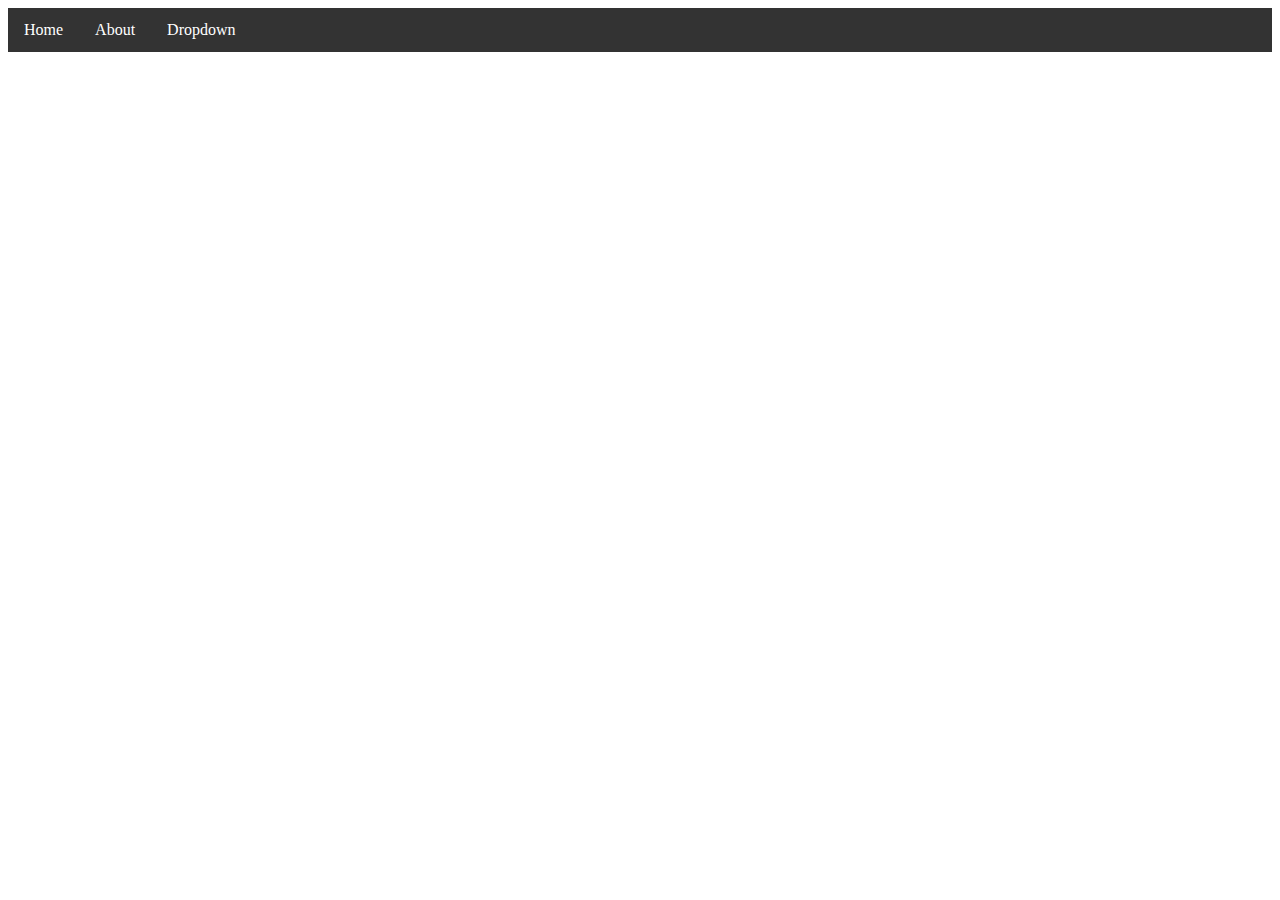
<file: index.html>
<!DOCTYPE html>
<html lang="en">
<head>
    <meta charset="UTF-8">
    <meta name="viewport" content="width=device-width, initial-scale=1.0">
    <title>dropdown</title>
    <link rel="stylesheet" href="main.css">
</head>
<body>
    <ul>
        <li><a href="#">Home</a></li>
        <li><a href="#">About</a></li>
        <li class="dropdown" >
            <a class="drp-btn" href="#">Dropdown</a>
            <div class="dropdown-content">
                <a href="#">Link1</a>
                <a href="#">Link2</a>
                <a href="#">Link3</a>
            </div>
        </li>
    </ul>
    
</body>
</html>
</file>
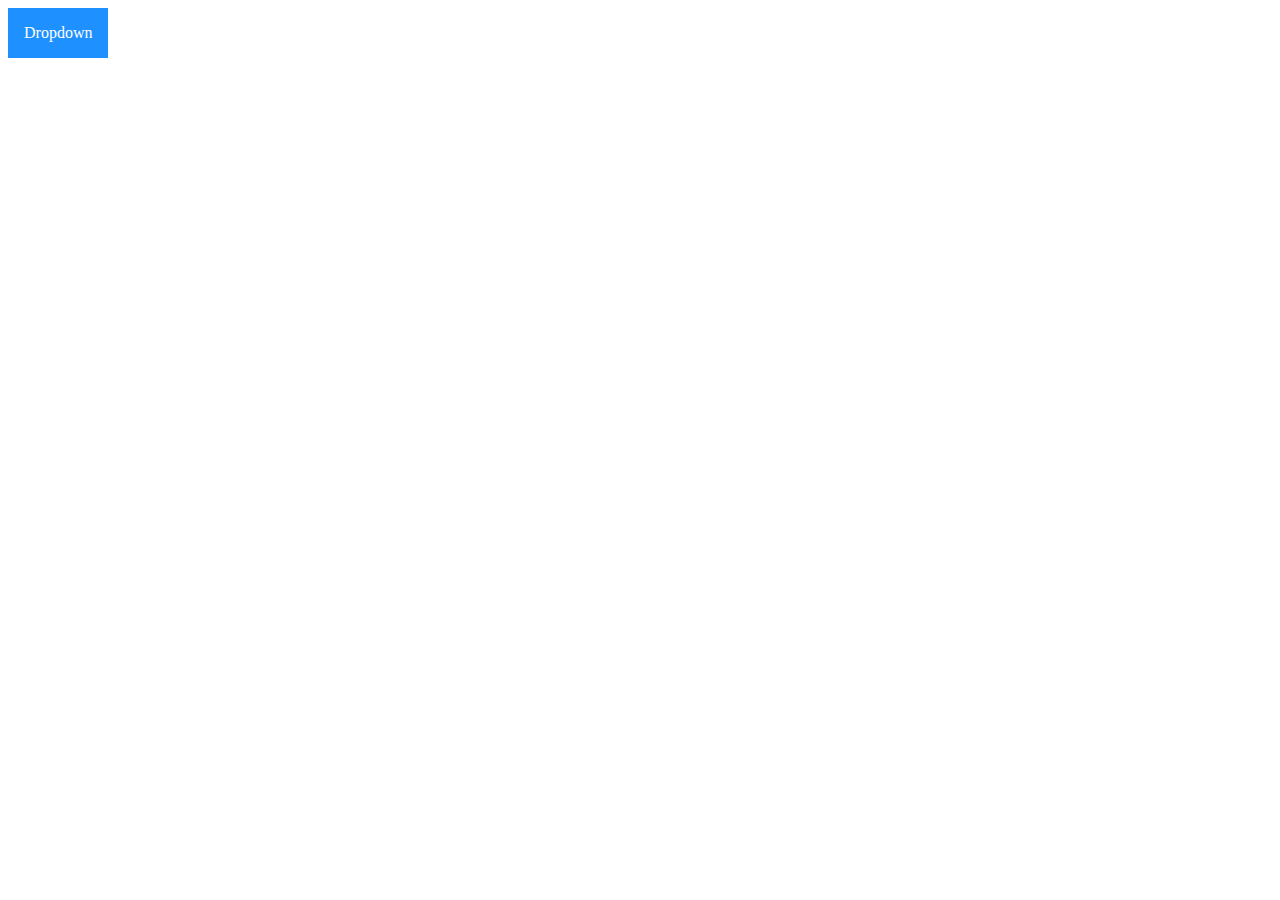
<file: drop-down.html>
<!DOCTYPE html>
<html lang="en">
<head>
    <meta charset="UTF-8">
    <meta name="viewport" content="width=device-width, initial-scale=1.0">
    <title>Only Dropdown menu</title>
    <link rel="stylesheet" href="drop-down.css">
</head>
<body>
   <div class="dropdown">
       <div class="dropbtn">Dropdown</div>
       <div class="dropdown-content">
           <a href="#">Link1</a>
           <a href="#">Link2</a>
           <a href="#">Link3</a>
       </div>
   </div>
    
</body>
</html>
</file>
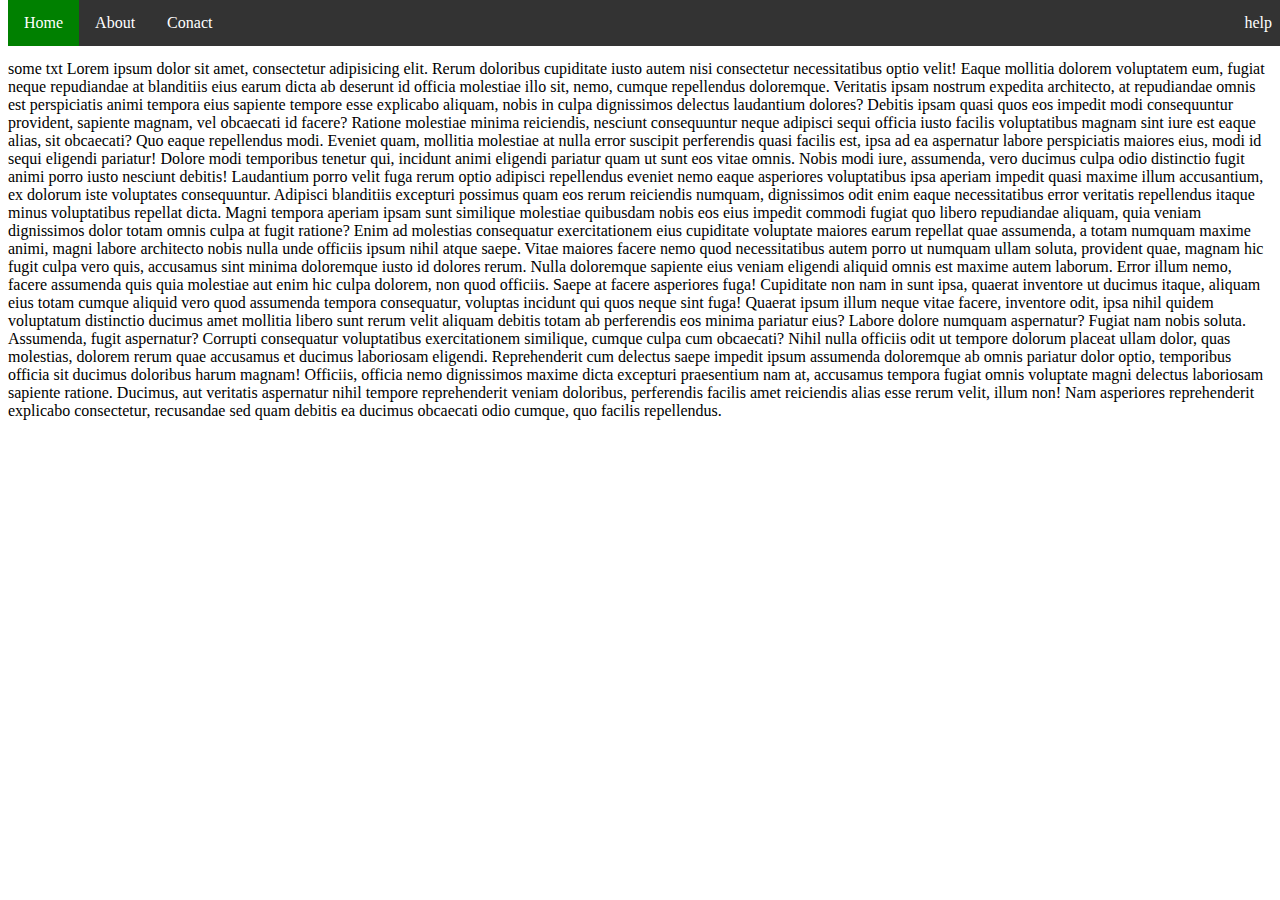
<file: hor-nav-bar.html>
<!DOCTYPE html>
<html lang="en">
<head>
    <meta charset="UTF-8">
    <meta name="viewport" content="width=device-width, initial-scale=1.0">
    <title>hor-nav-bar</title>
    <link rel="stylesheet" href="hor-nav-bar.css">
</head>
<body>
    <ul>
        <li ><a class="active" href="#"  >Home</a></li>
        <li><a href="#">About</a></li>
        <li><a href="#">Conact</a></li>
        <li style="float: right;"><a href="#">help</a></li>
    </ul><br><br>
    <p>some txt Lorem ipsum dolor sit amet, consectetur adipisicing elit. Rerum doloribus cupiditate iusto autem nisi consectetur necessitatibus optio velit! Eaque mollitia dolorem voluptatem eum, fugiat neque repudiandae at blanditiis eius earum dicta ab deserunt id officia molestiae illo sit, nemo, cumque repellendus doloremque. Veritatis ipsam nostrum expedita architecto, at repudiandae omnis est perspiciatis animi tempora eius sapiente tempore esse explicabo aliquam, nobis in culpa dignissimos delectus laudantium dolores? Debitis ipsam quasi quos eos impedit modi consequuntur provident, sapiente magnam, vel obcaecati id facere? Ratione molestiae minima reiciendis, nesciunt consequuntur neque adipisci sequi officia iusto facilis voluptatibus magnam sint iure est eaque alias, sit obcaecati? Quo eaque repellendus modi. Eveniet quam, mollitia molestiae at nulla error suscipit perferendis quasi facilis est, ipsa ad ea aspernatur labore perspiciatis maiores eius, modi id sequi eligendi pariatur! Dolore modi temporibus tenetur qui, incidunt animi eligendi pariatur quam ut sunt eos vitae omnis. Nobis modi iure, assumenda, vero ducimus culpa odio distinctio fugit animi porro iusto nesciunt debitis! Laudantium porro velit fuga rerum optio adipisci repellendus eveniet nemo eaque asperiores voluptatibus ipsa aperiam impedit quasi maxime illum accusantium, ex dolorum iste voluptates consequuntur. Adipisci blanditiis excepturi possimus quam eos rerum reiciendis numquam, dignissimos odit enim eaque necessitatibus error veritatis repellendus itaque minus voluptatibus repellat dicta. Magni tempora aperiam ipsam sunt similique molestiae quibusdam nobis eos eius impedit commodi fugiat quo libero repudiandae aliquam, quia veniam dignissimos dolor totam omnis culpa at fugit ratione? Enim ad molestias consequatur exercitationem eius cupiditate voluptate maiores earum repellat quae assumenda, a totam numquam maxime animi, magni labore architecto nobis nulla unde officiis ipsum nihil atque saepe. Vitae maiores facere nemo quod necessitatibus autem porro ut numquam ullam soluta, provident quae, magnam hic fugit culpa vero quis, accusamus sint minima doloremque iusto id dolores rerum. Nulla doloremque sapiente eius veniam eligendi aliquid omnis est maxime autem laborum. Error illum nemo, facere assumenda quis quia molestiae aut enim hic culpa dolorem, non quod officiis. Saepe at facere asperiores fuga! Cupiditate non nam in sunt ipsa, quaerat inventore ut ducimus itaque, aliquam eius totam cumque aliquid vero quod assumenda tempora consequatur, voluptas incidunt qui quos neque sint fuga! Quaerat ipsum illum neque vitae facere, inventore odit, ipsa nihil quidem voluptatum distinctio ducimus amet mollitia libero sunt rerum velit aliquam debitis totam ab perferendis eos minima pariatur eius? Labore dolore numquam aspernatur? Fugiat nam nobis soluta. Assumenda, fugit aspernatur? Corrupti consequatur voluptatibus exercitationem similique, cumque culpa cum obcaecati? Nihil nulla officiis odit ut tempore dolorum placeat ullam dolor, quas molestias, dolorem rerum quae accusamus et ducimus laboriosam eligendi. Reprehenderit cum delectus saepe impedit ipsum assumenda doloremque ab omnis pariatur dolor optio, temporibus officia sit ducimus doloribus harum magnam! Officiis, officia nemo dignissimos maxime dicta excepturi praesentium nam at, accusamus tempora fugiat omnis voluptate magni delectus laboriosam sapiente ratione. Ducimus, aut veritatis aspernatur nihil tempore reprehenderit veniam doloribus, perferendis facilis amet reiciendis alias esse rerum velit, illum non! Nam asperiores reprehenderit explicabo consectetur, recusandae sed quam debitis ea ducimus obcaecati odio cumque, quo facilis repellendus.</p>
    
</body>
</html>
</file>
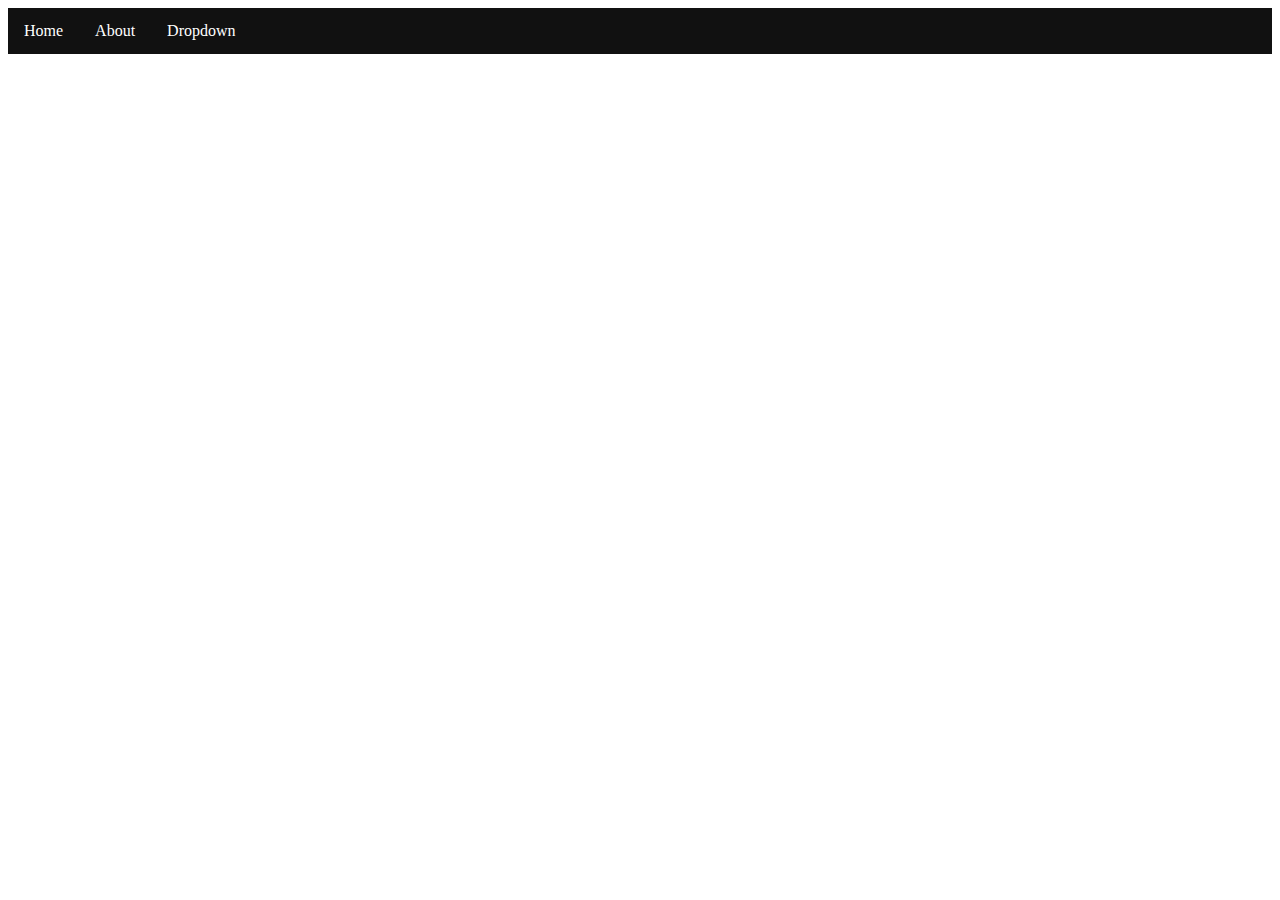
<file: inline-drop-dwn.html>
<!DOCTYPE html>
<html lang="en">
<head>
    <meta charset="UTF-8">
    <meta name="viewport" content="width=device-width, initial-scale=1.0">
    <title>drop-dwn</title>
    <link rel="stylesheet" href="inline-drop-dwn.css">
</head>
<body>
    <ul>
        <li><a href="#">Home</a></li>
        <li><a href="#">About</a></li>
        <li class="dropdown">
            <a href="#" class="drpbtn" href="#">Dropdown</a>
            <div class="dropdown-content">
                <a href="#">Link1</a>
                <a href="#">Link2</a>
                <a href="#">Link3</a>
            </div>
        </li>
    </ul>

    
</body>
</html>
</file>
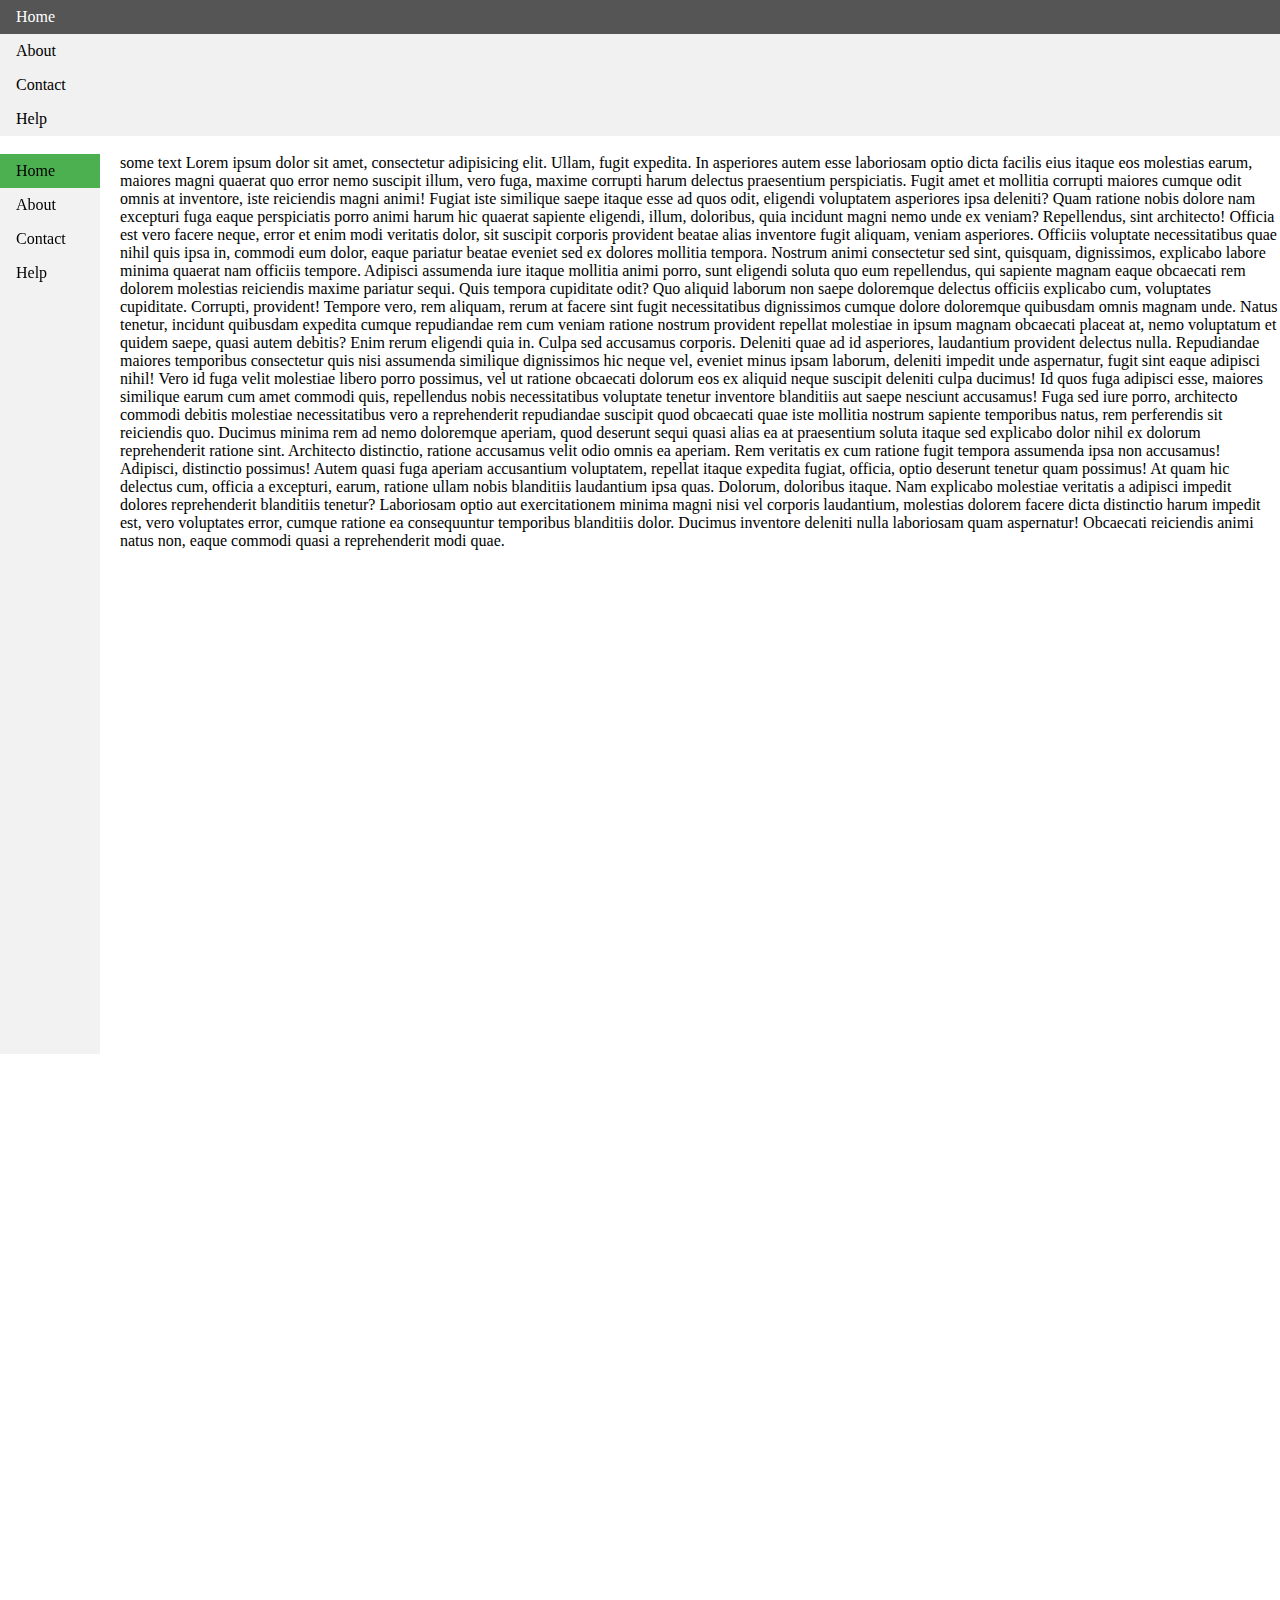
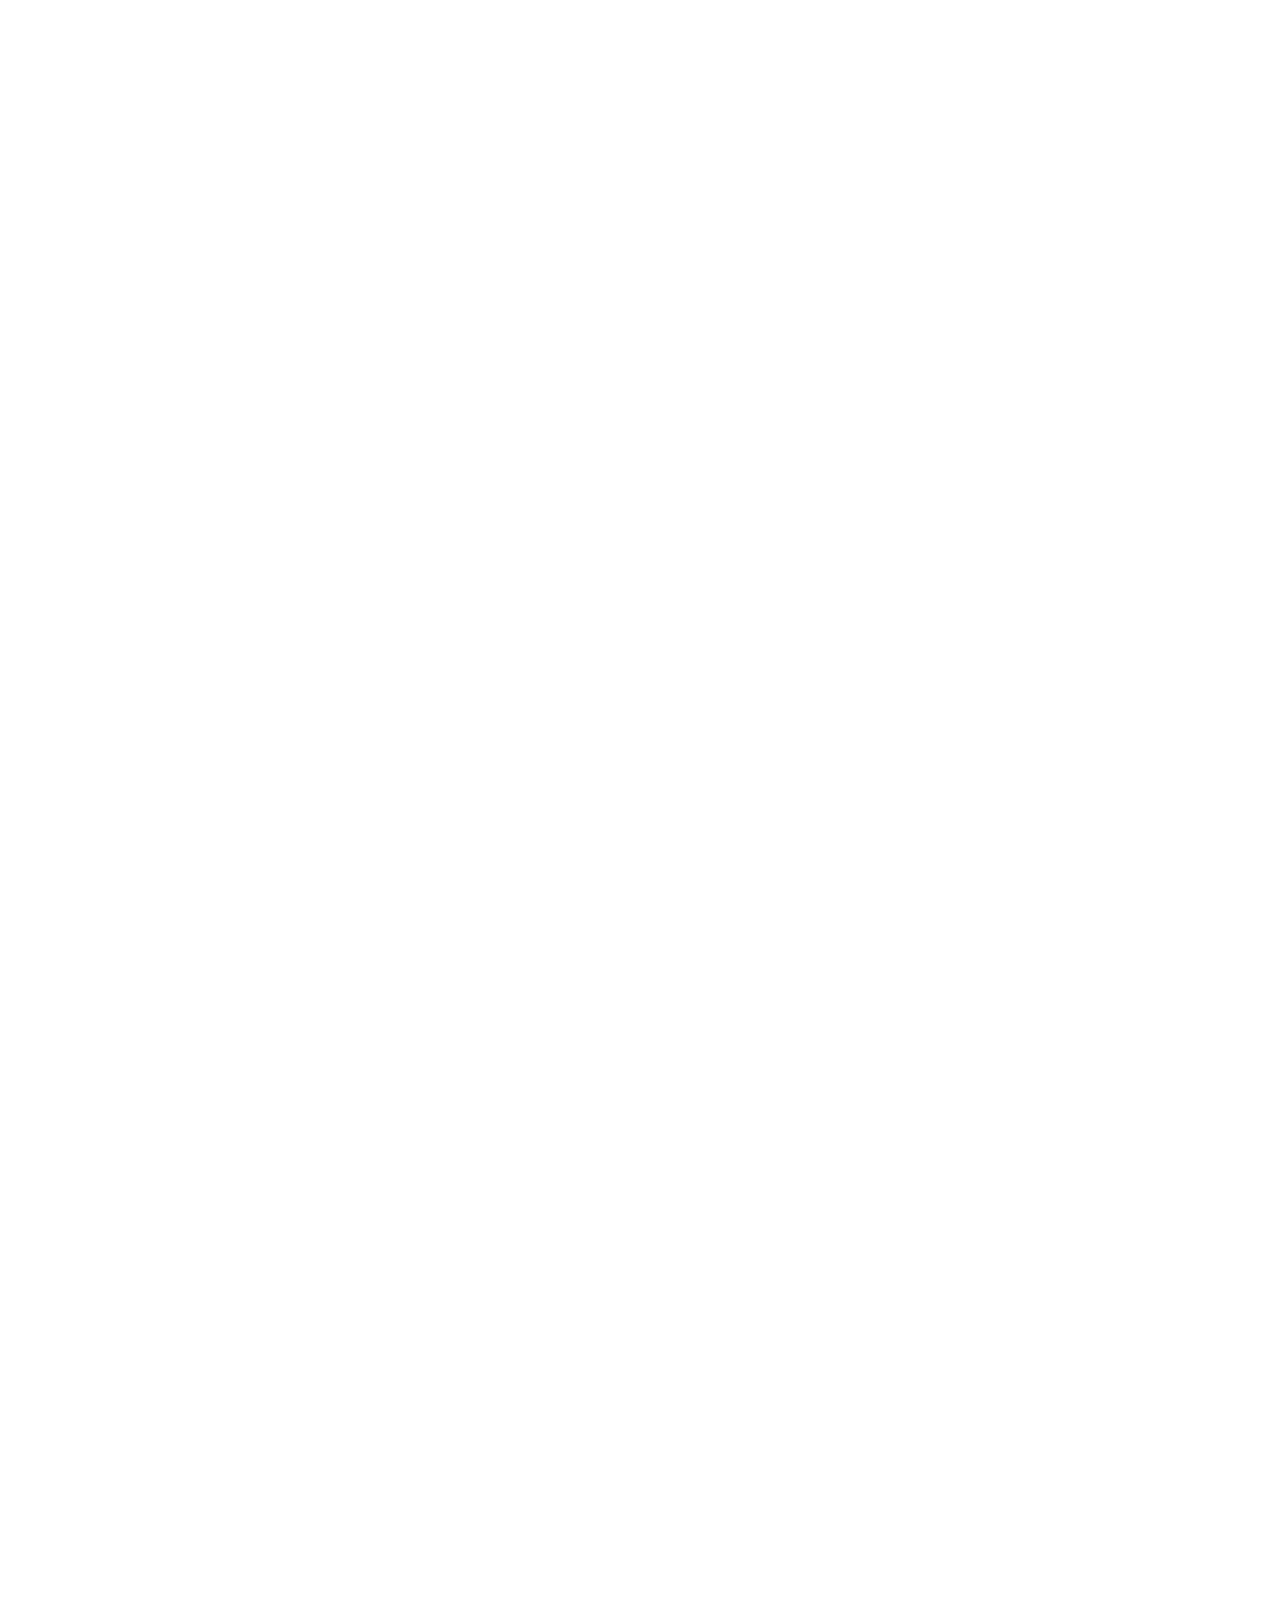
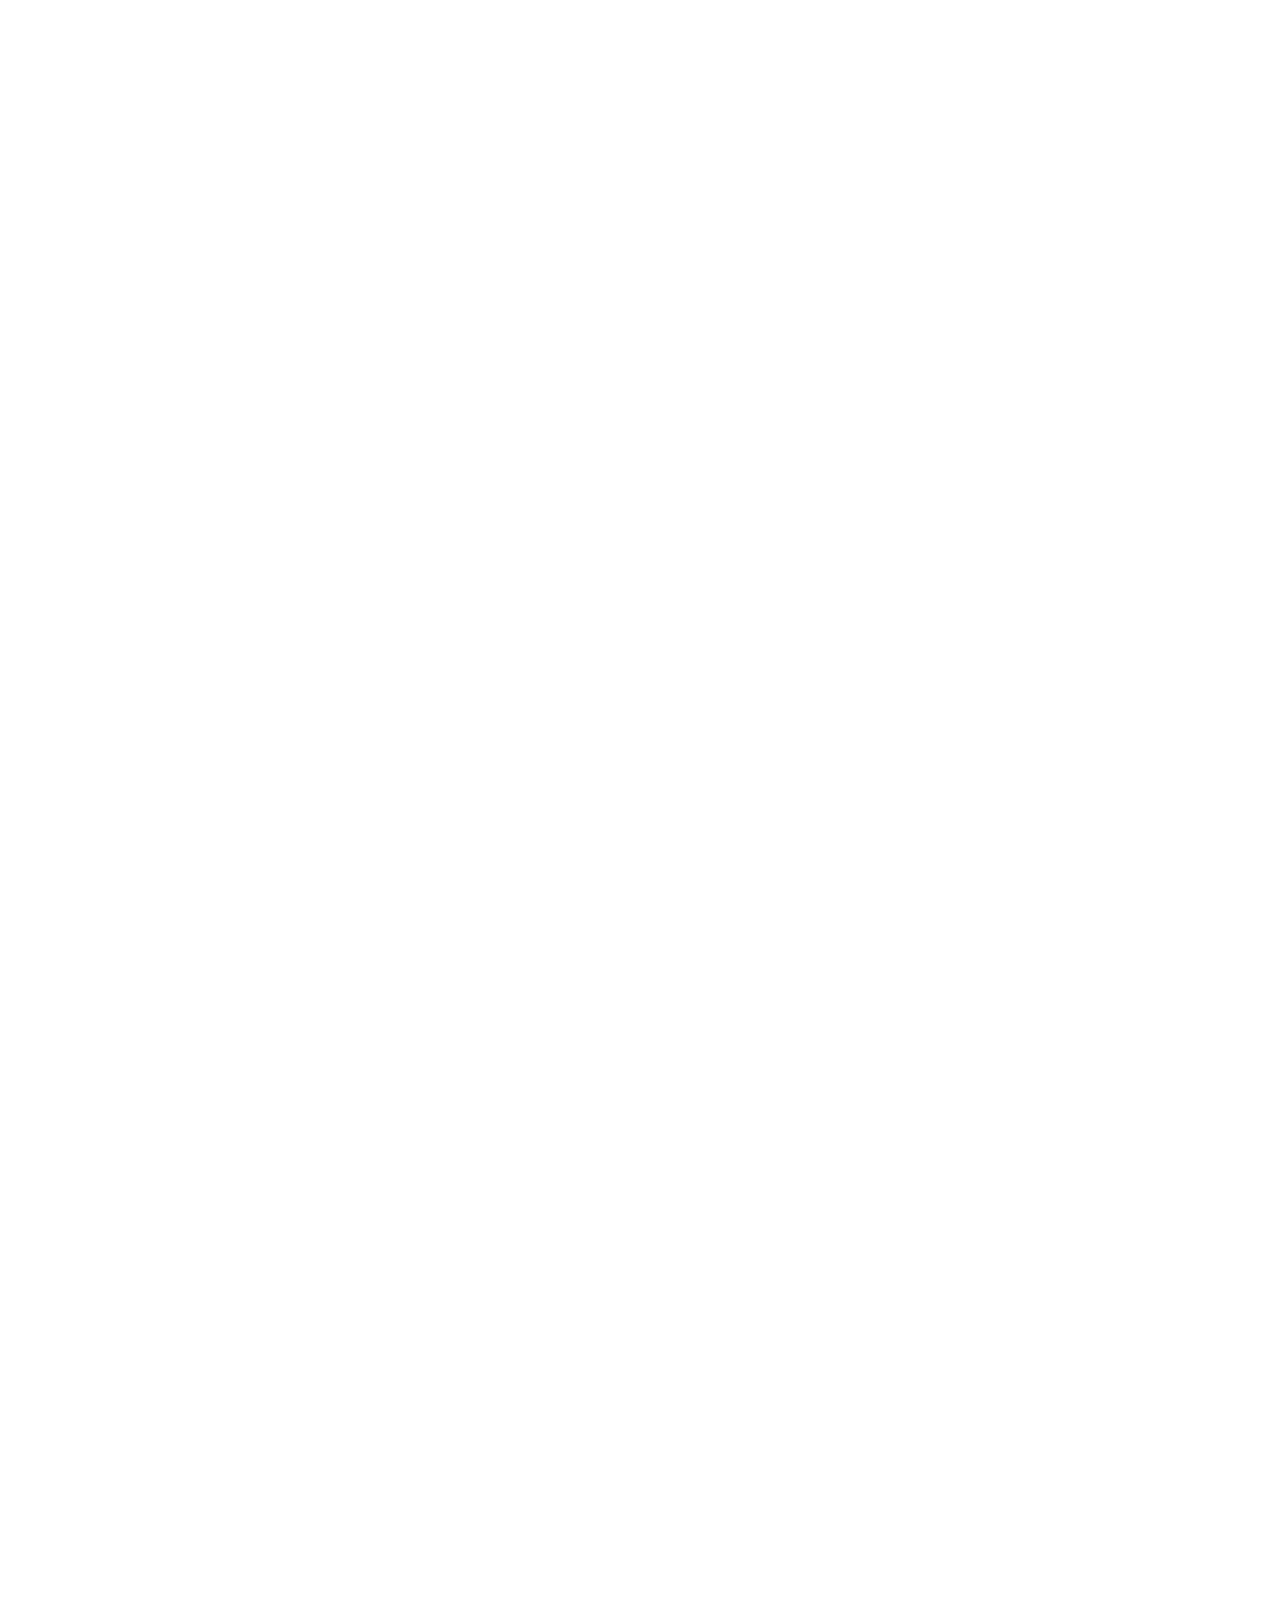
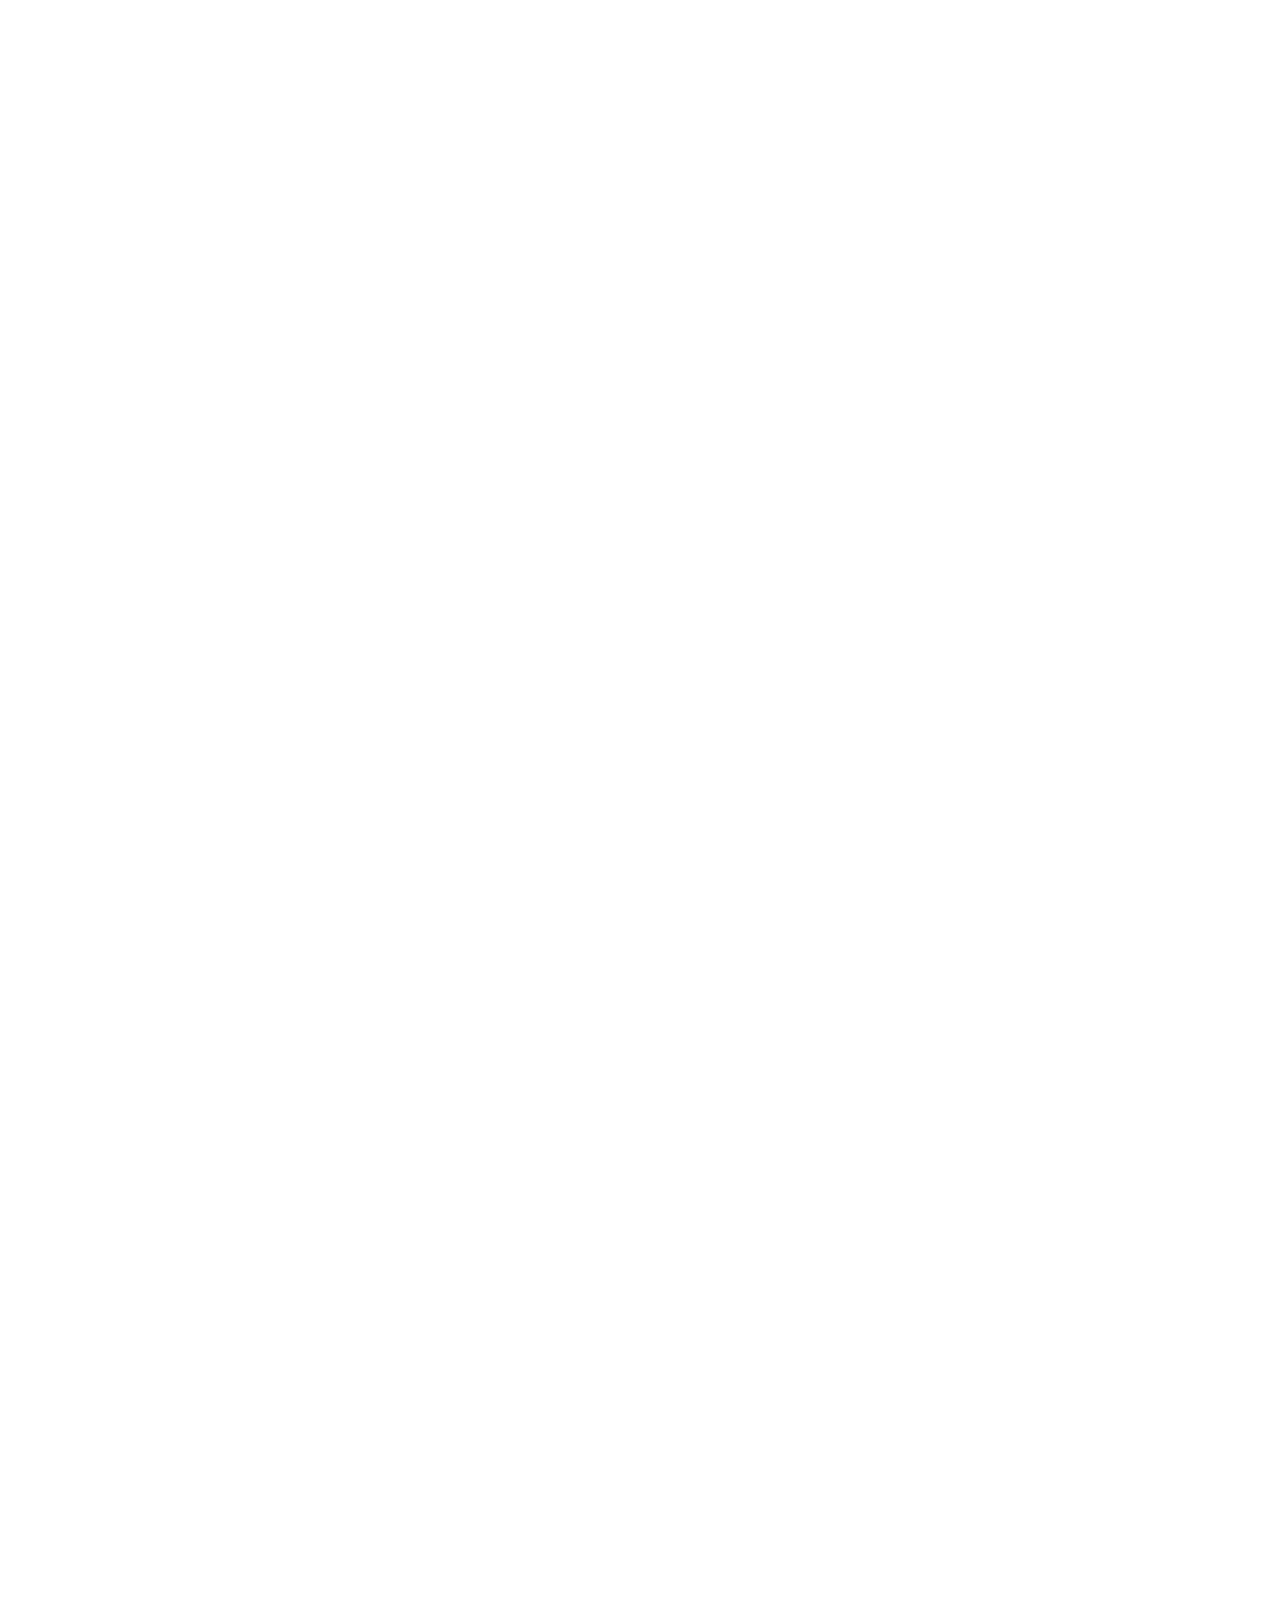
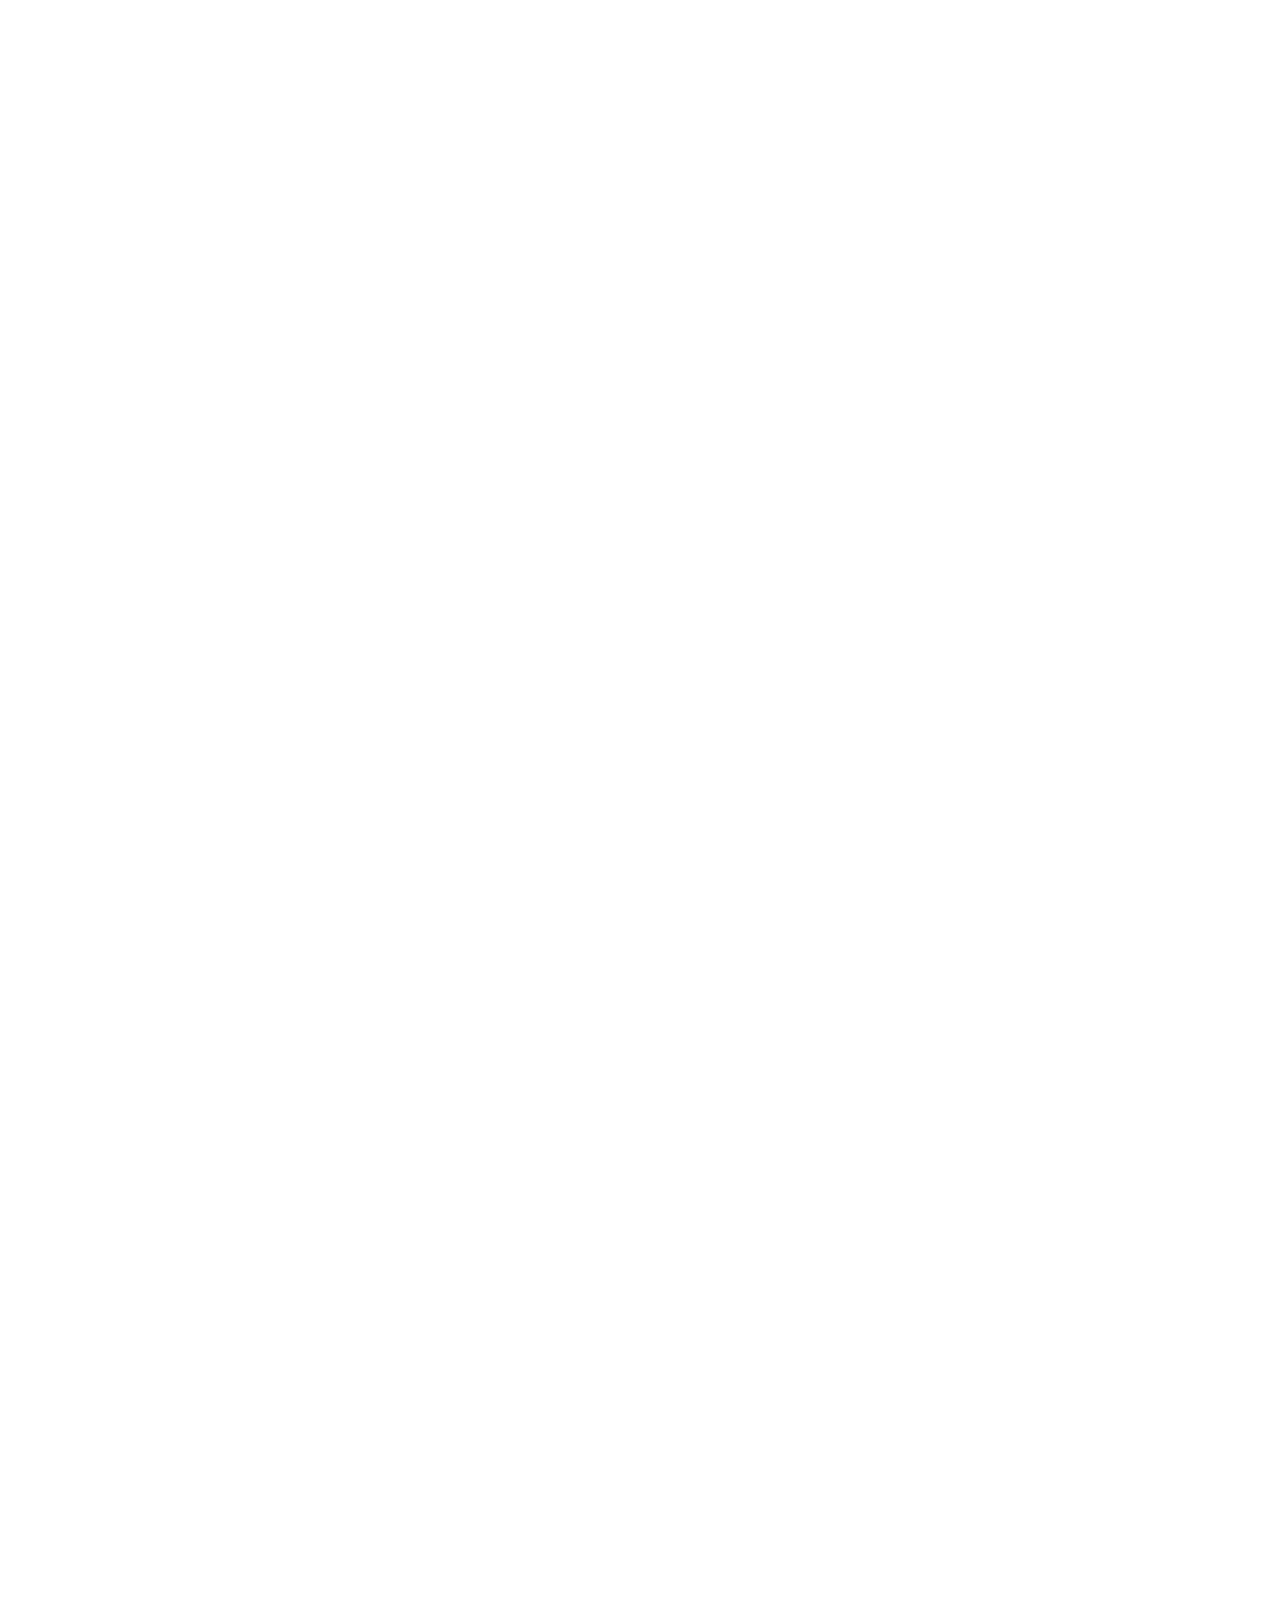
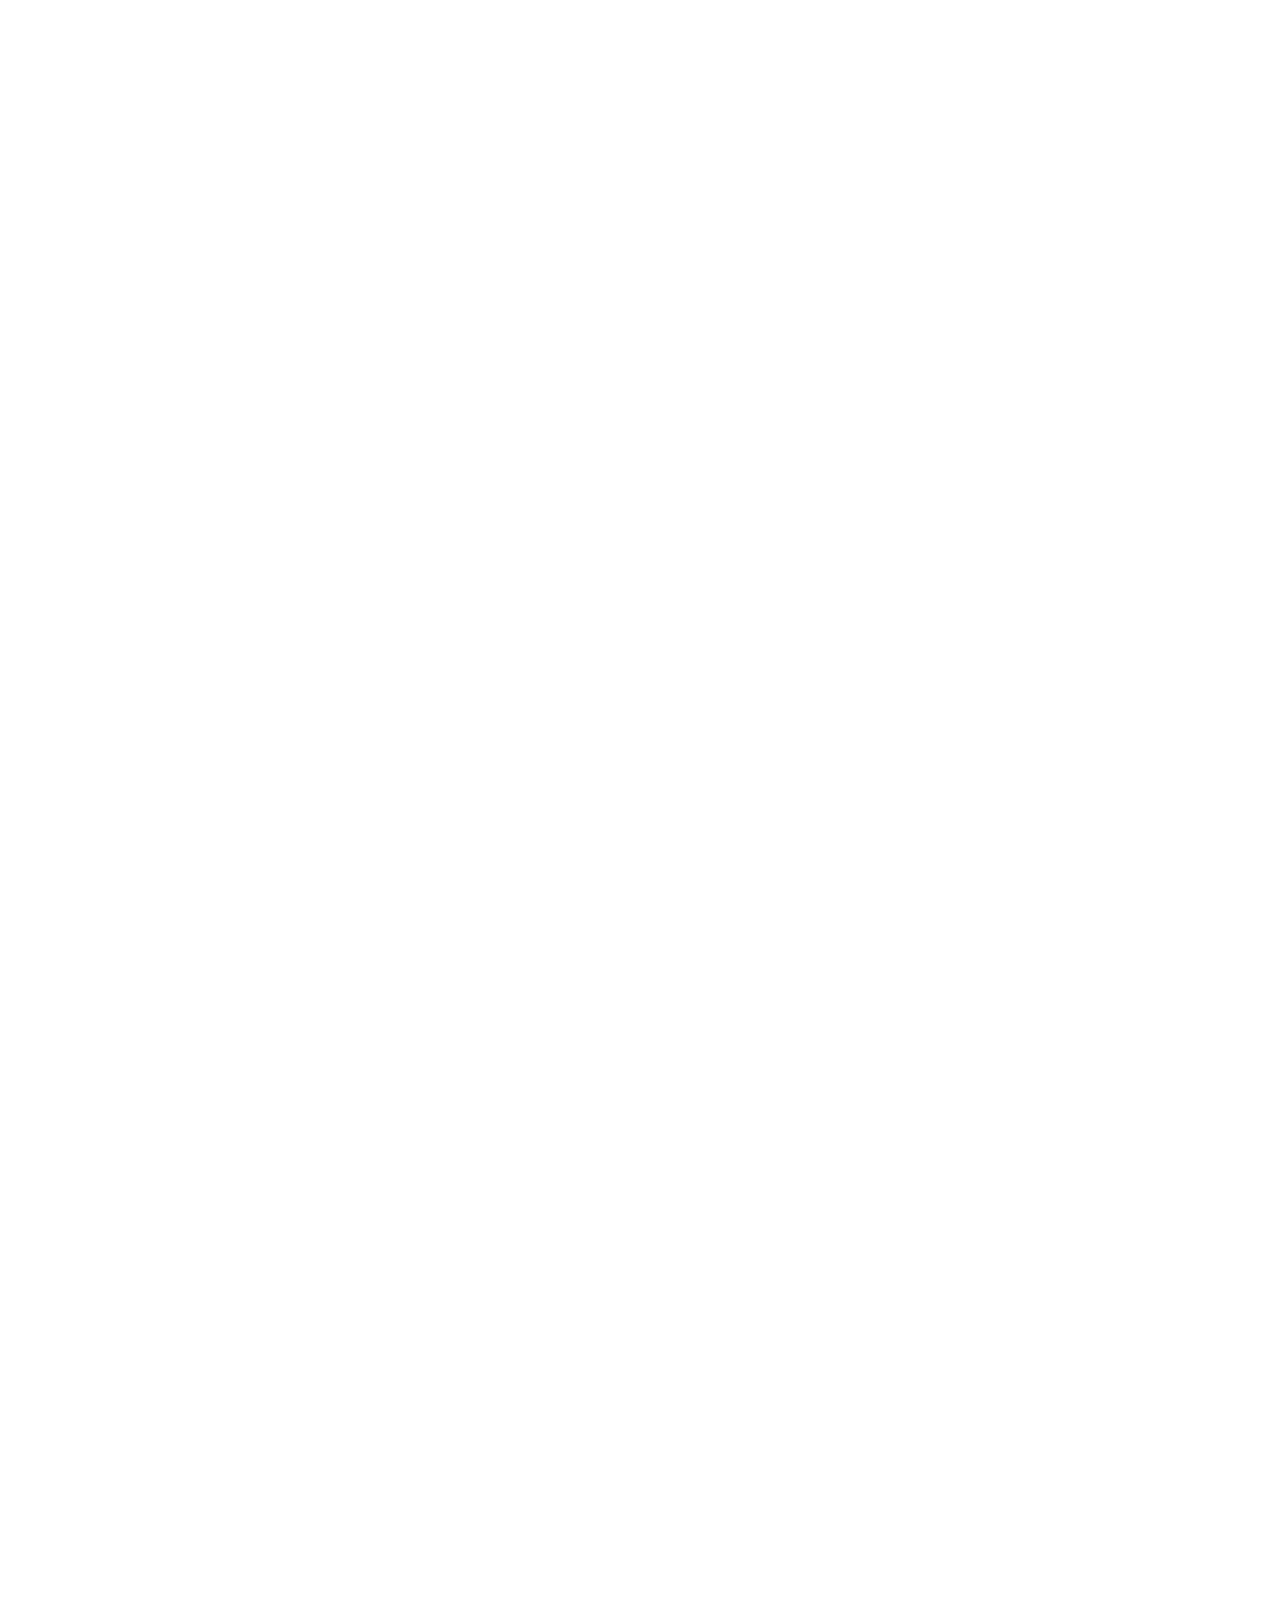
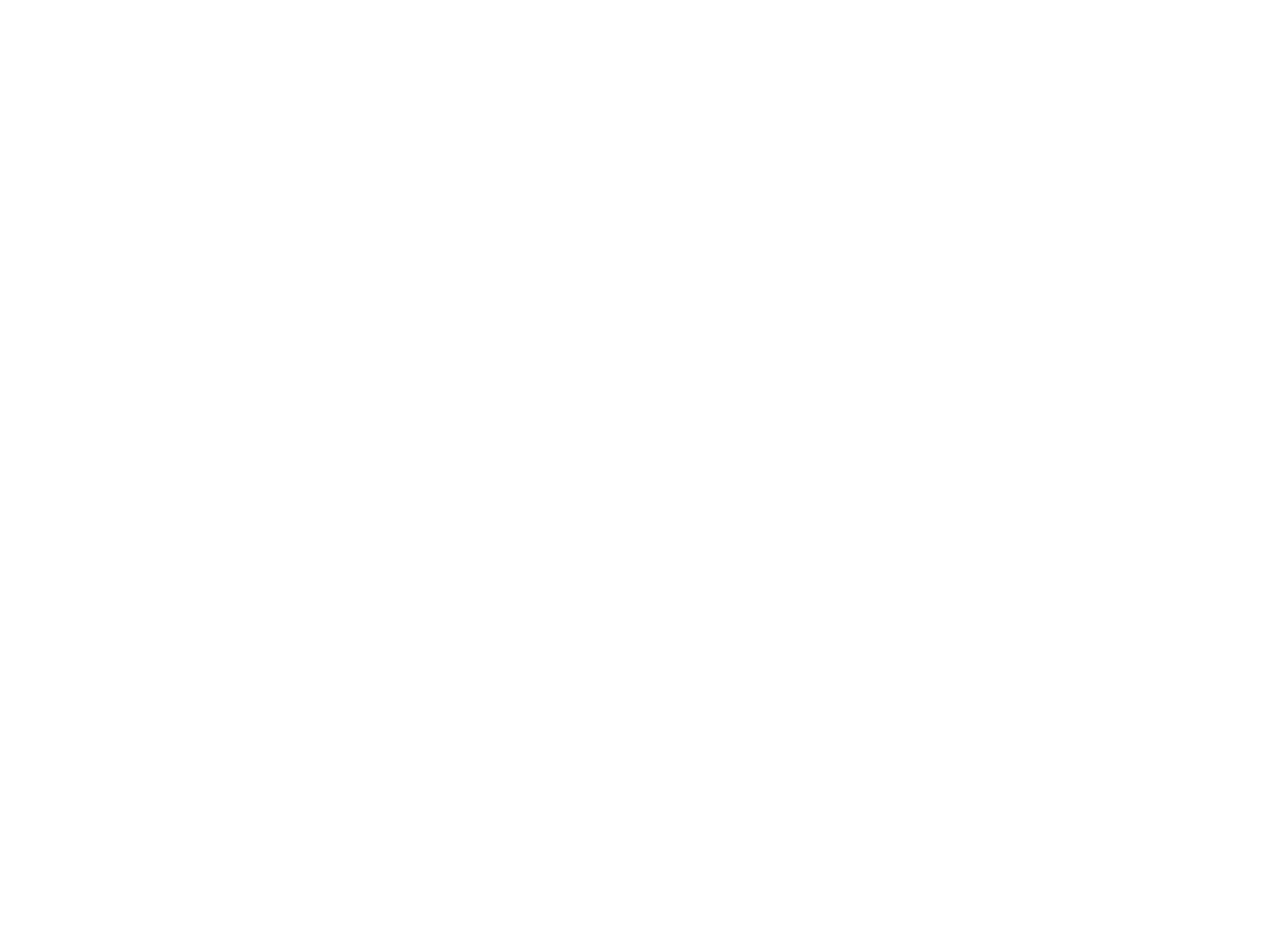
<file: ver-nav-bar.html>
<!DOCTYPE html>
<html lang="en">
<head>
    <meta charset="UTF-8">
    <meta name="viewport" content="width=device-width, initial-scale=1.0">
    <title>nav-bar</title>
    <link rel="stylesheet" href="ver-nav-bar.css">
</head>
<body>
    <div class="div1">
        <ul>
            <li><a href="#">Home</a></li>
            <li><a href="#">About</a></li>
            <li><a href="#">Contact</a></li>
            <li><a href="#">Help</a></li>
        </ul>
    </div><br>
    <div class="div2">
        <ul>
            <li><a class="active" href="#">Home</a></li>
            <li><a href="#">About</a></li>
            <li><a href="#">Contact</a></li>
            <li><a href="#">Help</a></li>
        </ul>
    </div>
    <p>some text Lorem ipsum dolor sit amet, consectetur adipisicing elit. Ullam, fugit expedita. In asperiores autem esse laboriosam optio dicta facilis eius itaque eos molestias earum, maiores magni quaerat quo error nemo suscipit illum, vero fuga, maxime corrupti harum delectus praesentium perspiciatis. Fugit amet et mollitia corrupti maiores cumque odit omnis at inventore, iste reiciendis magni animi! Fugiat iste similique saepe itaque esse ad quos odit, eligendi voluptatem asperiores ipsa deleniti? Quam ratione nobis dolore nam excepturi fuga eaque perspiciatis porro animi harum hic quaerat sapiente eligendi, illum, doloribus, quia incidunt magni nemo unde ex veniam? Repellendus, sint architecto! Officia est vero facere neque, error et enim modi veritatis dolor, sit suscipit corporis provident beatae alias inventore fugit aliquam, veniam asperiores. Officiis voluptate necessitatibus quae nihil quis ipsa in, commodi eum dolor, eaque pariatur beatae eveniet sed ex dolores mollitia tempora. Nostrum animi consectetur sed sint, quisquam, dignissimos, explicabo labore minima quaerat nam officiis tempore. Adipisci assumenda iure itaque mollitia animi porro, sunt eligendi soluta quo eum repellendus, qui sapiente magnam eaque obcaecati rem dolorem molestias reiciendis maxime pariatur sequi. Quis tempora cupiditate odit? Quo aliquid laborum non saepe doloremque delectus officiis explicabo cum, voluptates cupiditate. Corrupti, provident! Tempore vero, rem aliquam, rerum at facere sint fugit necessitatibus dignissimos cumque dolore doloremque quibusdam omnis magnam unde. Natus tenetur, incidunt quibusdam expedita cumque repudiandae rem cum veniam ratione nostrum provident repellat molestiae in ipsum magnam obcaecati placeat at, nemo voluptatum et quidem saepe, quasi autem debitis? Enim rerum eligendi quia in. Culpa sed accusamus corporis. Deleniti quae ad id asperiores, laudantium provident delectus nulla. Repudiandae maiores temporibus consectetur quis nisi assumenda similique dignissimos hic neque vel, eveniet minus ipsam laborum, deleniti impedit unde aspernatur, fugit sint eaque adipisci nihil! Vero id fuga velit molestiae libero porro possimus, vel ut ratione obcaecati dolorum eos ex aliquid neque suscipit deleniti culpa ducimus! Id quos fuga adipisci esse, maiores similique earum cum amet commodi quis, repellendus nobis necessitatibus voluptate tenetur inventore blanditiis aut saepe nesciunt accusamus! Fuga sed iure porro, architecto commodi debitis molestiae necessitatibus vero a reprehenderit repudiandae suscipit quod obcaecati quae iste mollitia nostrum sapiente temporibus natus, rem perferendis sit reiciendis quo. Ducimus minima rem ad nemo doloremque aperiam, quod deserunt sequi quasi alias ea at praesentium soluta itaque sed explicabo dolor nihil ex dolorum reprehenderit ratione sint. Architecto distinctio, ratione accusamus velit odio omnis ea aperiam. Rem veritatis ex cum ratione fugit tempora assumenda ipsa non accusamus! Adipisci, distinctio possimus! Autem quasi fuga aperiam accusantium voluptatem, repellat itaque expedita fugiat, officia, optio deserunt tenetur quam possimus! At quam hic delectus cum, officia a excepturi, earum, ratione ullam nobis blanditiis laudantium ipsa quas. Dolorum, doloribus itaque. Nam explicabo molestiae veritatis a adipisci impedit dolores reprehenderit blanditiis tenetur? Laboriosam optio aut exercitationem minima magni nisi vel corporis laudantium, molestias dolorem facere dicta distinctio harum impedit est, vero voluptates error, cumque ratione ea consequuntur temporibus blanditiis dolor. Ducimus inventore deleniti nulla laboriosam quam aspernatur! Obcaecati reiciendis animi natus non, eaque commodi quasi a reprehenderit modi quae.</p>
    
   
</body>
</html>
</file>
<file: main.css>
ul{
    margin: 0;
    padding: 0;
    list-style-type: none;
    background-color: #333;
    overflow: hidden;
}
li{
    float: left;
}
li a,.drp-btn{
    color: white;
    display: inline-block;
    text-decoration: none;
    padding: 0.8em 1em;
    text-align: center;
}
li a:hover,.dropdown:hover .drpbtn{
    background-color: red;
}
.dropdown-content{
    display: none;
    min-width: 160px;
    background-color: #f9f9f9;
    position: absolute;
    z-index: 1;
    box-shadow: 0 8px 15px 0px rgba(0,0,0,0.2);
}
.dropdown-content a{
    color: black;
    display: block;
    text-align: left;
    text-decoration: none;
}
.dropdown-content a:hover{
    background-color: #f1f1f1;
}
.dropdown:hover .dropdown-content{
    display: block;
}
</file>
<file: drop-down.css>
.dropbtn{
    background-color: dodgerblue;
    color: white;
    padding: 16px;
    border: none;
    cursor: pointer;
}
.dropdown{
    display: inline-block;
    position: relative;
}
.dropdown-content{
    display: none;
    background-color: #f9f9f9;
    position: absolute;
    min-width: 160px;
    box-shadow: 0 8px 16px 0 rgba(0,0,0,0.2);
    z-index: 1;
}
.dropdown-content a{
    color: black;
    text-decoration: none;
    display: block;
    padding: 10px;
}
.dropdown:hover .dropdown-content{
    display: block;

}
.dropdown-content a:hover{
    background-color:#f1f1f1;
}
.dropdown:hover .dropbtn{
    background-color: tomato;
}
</file>
<file: hor-nav-bar.css>
ul{
    list-style-type: none;
    padding: 0;
    margin: 0;
    overflow: auto;
    background-color: #333;
    top: 0;
    width: 100%;
    position: fixed;
    

}
li{
    float: left;
}
li a{
    text-decoration: none;
    color: white;
    display: block;
    padding: 14px 16px;
}
.active{
    background-color: green;
}


li a:hover:not(.active){
    background-color:red;
}
</file>
<file: inline-drop-dwn.css>
ul{
    list-style-type: none;
    padding: 0;
    margin: 0;
    background-color: #111;
    overflow: hidden;
}
ul li{
    float: left;

}
li a,.drpbtn{
    text-decoration: none;
    color: white;
    padding:14px 16px;
    display: inline-block;
    text-align: center;
}


.dropdown-content{
    background-color: #f9f9f9;
    display: none;
    position: absolute;
    min-width: 160px;
    z-index: 1;
    box-shadow: 0 8px 15px 0px rgba(0,0,0,0.2);
}
.dropdown-content a{
    color: black;
    padding: 12px,16px;
    text-decoration: none;
    display: block;
    text-align: left;
}
li a:hover,.dropdown:hover .drpbtn{
    background-color: red;

}
.dropdown-content a:hover{
    background-color: #f1f1f1;
}
.dropdown:hover .dropdown-content{
    display: block;
}
</file>
<file: ver-nav-bar.css>
*{
    padding: 0;
    margin: 0;
}
 .div1 ul{
    list-style-type: none;
    margin: 0;
    padding: 0;
    background-color: #f1f1f1;
    width: 100%;
   

}
.div1 li a{
    text-decoration: none;
    color: #000;
    display: block;
    padding: 8px 16px;
}
.div1 li a:hover{
    background-color: #555;
    color: white;
}

/* 2nd nav-bar */

.div2 ul{
    margin: 0;
    padding: 0;
    list-style-type: none;
    height: 100%;
    width: 100px;
    background-color: #f1f1f1f1;
    position: fixed;
    overflow: auto;
}
.div2 li a{

    padding: .5em 1em;
    display: block;
    text-decoration: none;
    color: #000;
    text-align: c;
}
.div2 li a:hover{
    color: white;
    background-color:#555;
}
.div2 li a.active{
    background-color: #4CAF50;
}
.div2 li a:hover:not(.active){
    background-color: #555;
    color: white;
}

p{
    margin-left: 120px;
    padding-bottom: 10000px;
}
</file>
